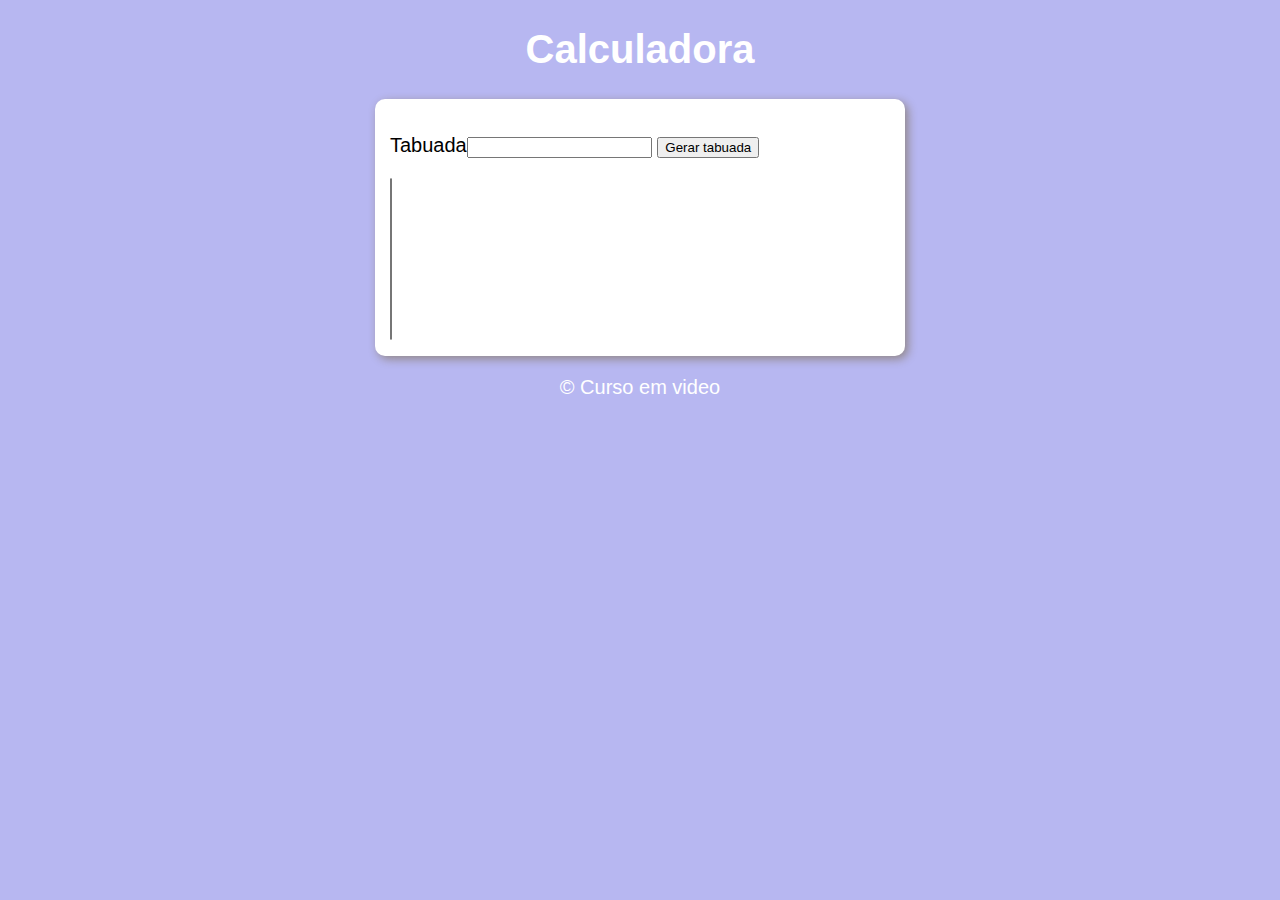
<file: index.html>
<!DOCTYPE html>
<html lang="pt-br">
<head>
    <meta charset="UTF-8">
    <meta http-equiv="X-UA-Compatible" content="IE=edge">
    <meta name="viewport" content="width=device-width, initial-scale=1.0">
    <title>Calculadora</title>
    <link rel="stylesheet" href="estilo.css">
</head>
<body>
<header>
    <h1>Calculadora</h1>
</header>

<section>
    <div id="Dados">
        <p>Tabuada<input type="number" name="num" id="txtn"> 
        <input type="button" value="Gerar tabuada" onclick="Tabuada()"></p>
        
    </div>

    <div id="tab">
              <select name="tabuada" id="seltab" size="10"></select>

    </div>

</section>

<footer>
 <p> &copy; Curso em video</p>
</footer>
<script src="script.js"></script>
    
</body>
</html>
</file>
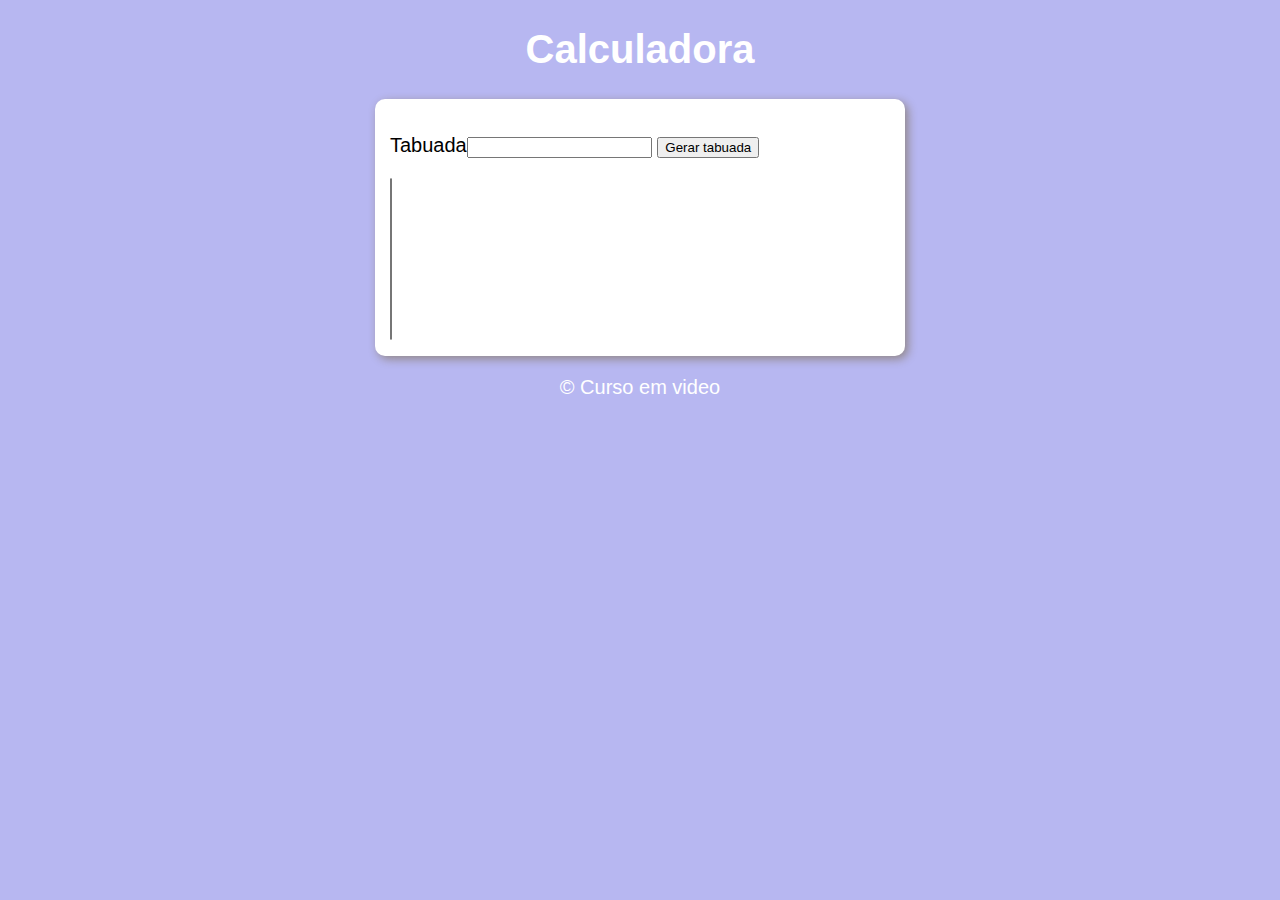
<file: home.html>
<!DOCTYPE html>
<html lang="pt-br">
<head>
    <meta charset="UTF-8">
    <meta http-equiv="X-UA-Compatible" content="IE=edge">
    <meta name="viewport" content="width=device-width, initial-scale=1.0">
    <title>Calculadora</title>
    <link rel="stylesheet" href="estilo.css">
</head>
<body>
<header>
    <h1>Calculadora</h1>
</header>

<section>
    <div id="Dados">
        <p>Tabuada<input type="number" name="num" id="txtn"> 
        <input type="button" value="Gerar tabuada" onclick="Tabuada()"></p>
        
    </div>

    <div id="tab">
              <select name="tabuada" id="seltab" size="10"></select>

    </div>

</section>

<footer>
 <p> &copy; Curso em video</p>
</footer>
<script src="script.js"></script>
    
</body>
</html>
</file>
<file: estilo.css>
body {
    background: rgb(183, 183, 241);
    font: normal 15pt arial;
    margin: auto;
    color: white;
    text-align: center;


}

section{
    background: white;
    border-radius: 10px;
    padding: 15px;
    width: 500px;
    margin: auto;
    box-shadow: 3px 3px 10px rgb(145, 134, 134);
}
footer{
    color: white;
    text-align: center;
}
div{
    color: black;
    text-align: left;
}
</file>
